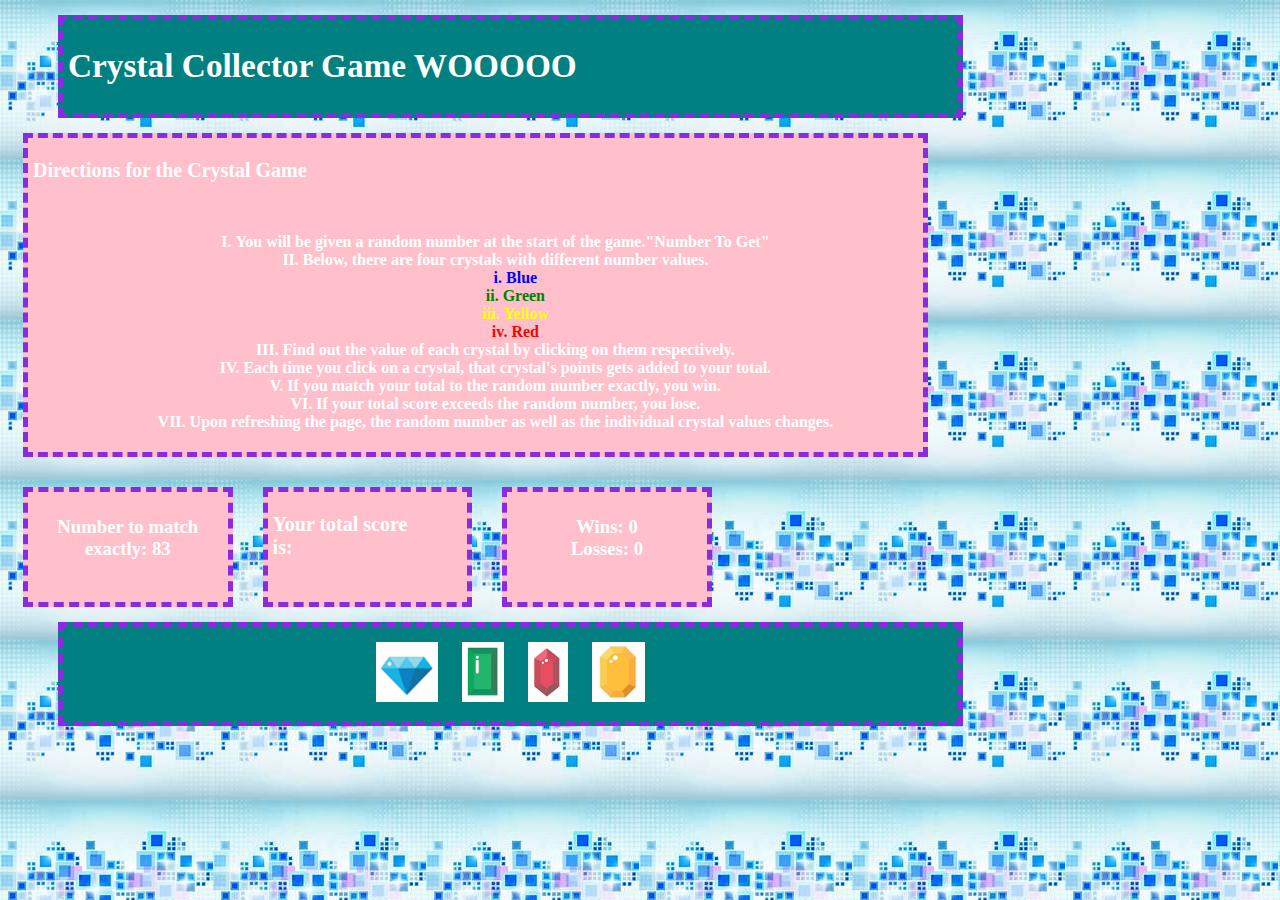
<file: index.html>
<!DOCTYPE html>
<html lang="en">

<head>
	<meta charset="UTF-8">
	<title>Crystal Collector Game</title>
	<link rel="stylesheet" type="text/css" href="assets/style.css">
</head>
<body>
	<div class="header">
		<h1>Crystal Collector Game WOOOOO</h1>
	</div>
	<div class="Directions">
		<h2>Directions for the Crystal Game</h2>
		</br>
		<ol>
			<li>You will be given a random number at the start of the game.<span>"Number To Get"</span></li>
			<li>Below, there are four crystals with different number values.</li>
			<ul>
				<li id="blue">Blue</li>
				<li id="green">Green</li>
                <li id="yellow">Yellow</li>
                <li id="red">Red</li>
			</ul>
            <li>Find out the value of each crystal by clicking on them respectively. </li>
            <li>Each time you click on a crystal, that crystal's points gets added to your total.</li>
			<li>If you match your total to the random number exactly, you win.</li>
			<li>If your total score exceeds the random number, you lose.</li>
			<li>Upon refreshing the page, the random number as well as the individual crystal values changes.</li>
		</ol>
	</div>
	<div class="numberExact">
		<h3>Number to match exactly:
			<span id= "randomCount"></span>
		</h3>
	</div>
	
	
	<div class="YourTotal">
		<h2>Your total score is:
			<span id="Total"></span>
        </h2>
    </div>
    <div class="WinsLosses">
		<h3>Wins:
			<span id= "WinTotal"></span>
			</br>
			Losses: 
			<span id= "LossesTotal"></span>
		</h3>
	</div>
    <br>
    <div class="crystals">
		<img src="assets/blue.png" class=crystalpic id="blueC">
		<img src="assets/green.png" class=crystalpic id="greenC">
		<img src="assets/red.png" class=crystalpic id= "redC">
		<img src="assets/yellow.png" class=crystalpic id= "yellowC">
    </div>
  
	<script type="text/javascript" src="https://code.jquery.com/jquery-2.2.0.js"></script>
	<script type="text/javascript" src="assets/app.js"></script>
</body>
</html>
</file>
<file: assets/style.css>
#blue {
  color: blue;
}
#green {
  color: green;
}
#red {
  color: red;
}
#yellow {
  color: yellow;
}
.crystalpic {
  height: 60px;
  margin: 10px;
}

body {
  background-image: url("background.jpg");
  float: center;
}

div {
  background-color: pink;
  color: white;
  width: 70%;
  margin: 15px;
  text-align: center;
}

span {
  font-weight: bold;
  text-align: center;
  float: center;
}

ol {
  list-style: upper-roman;
  list-style-position: inside;
  font-weight: bold;
  text-align: center;
}
ul {
  list-style: lower-roman;
  list-style-position: inside;
  text-align: center;
}

.header {
  background-color: teal;
  margin-left: 50px;
  text-align: center;
}

div.crystals {
  background-color: teal;
  margin-left: 50px;
}

.directions {
  width: 80%;
}

.numberExact {
  float: left;
  width: 15%;
  height: 100px;
}

.WinsLosses {
  float: left;
  width: 15%;
  height: 100px;
}

div {
  border: dashed 5px blueviolet;
  padding: 5px;
  float: center;
}

h1 {
  font-size: 25pt;
  width: 80%;
  font-weight: bold;
  text-align: left;
}
h2 {
  font-size: 15pt;
  width: 80%;
  font-weight: bold;
  text-align: left;
  float: center;
}
.YourTotal {
  float: left;
  width: 15%;
  height: 100px;
}
.crystals {
  clear: both;
}
</file>
